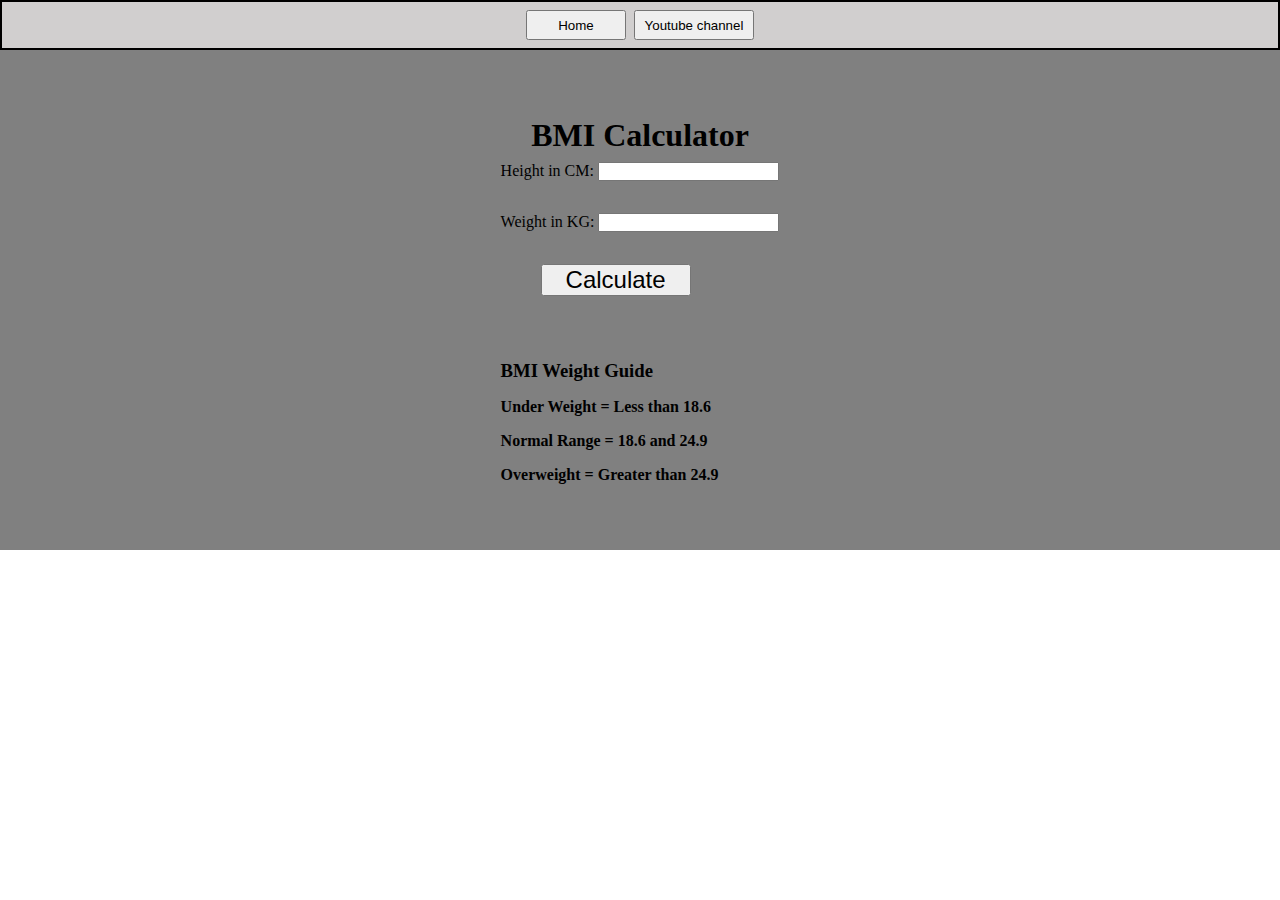
<file: bmiGenerator/index.html>
<!DOCTYPE html>
<html lang="en">
<head>
    <meta charset="UTF-8">
    <meta name="viewport" content="width=device-width, initial-scale=1.0">
    <title>Bmi Generator</title>
    <link rel="stylesheet" href="style.css">
   
</head>
<body>
    <div class="nav-container">
        <div class="nav-bar">
            <button class="home"> Home</button>
            <button class="youtube">Youtube channel</button>
        </div>
    </div>
    <div class="container">
        <h1>BMI Calculator</h1>
        <form class="form-container">
            <p><label for="height">Height in CM: </label><input type="text" id="height" /></p>
            <p><label for="weight">Weight in KG: </label><input type="text" id="weight" /></p>
            <button class="button1">Calculate</button>
            <div id="results"></div>
            <div id="weight-guide">
              <h3>BMI Weight Guide</h3>
              <p>Under Weight = Less than 18.6</p>
              <p>Normal Range = 18.6 and 24.9</p>
              <p>Overweight = Greater than 24.9</p>
            </div>
        </form>
    </div>
    <script src="script.js"></script>
</body>
</html>
</file>
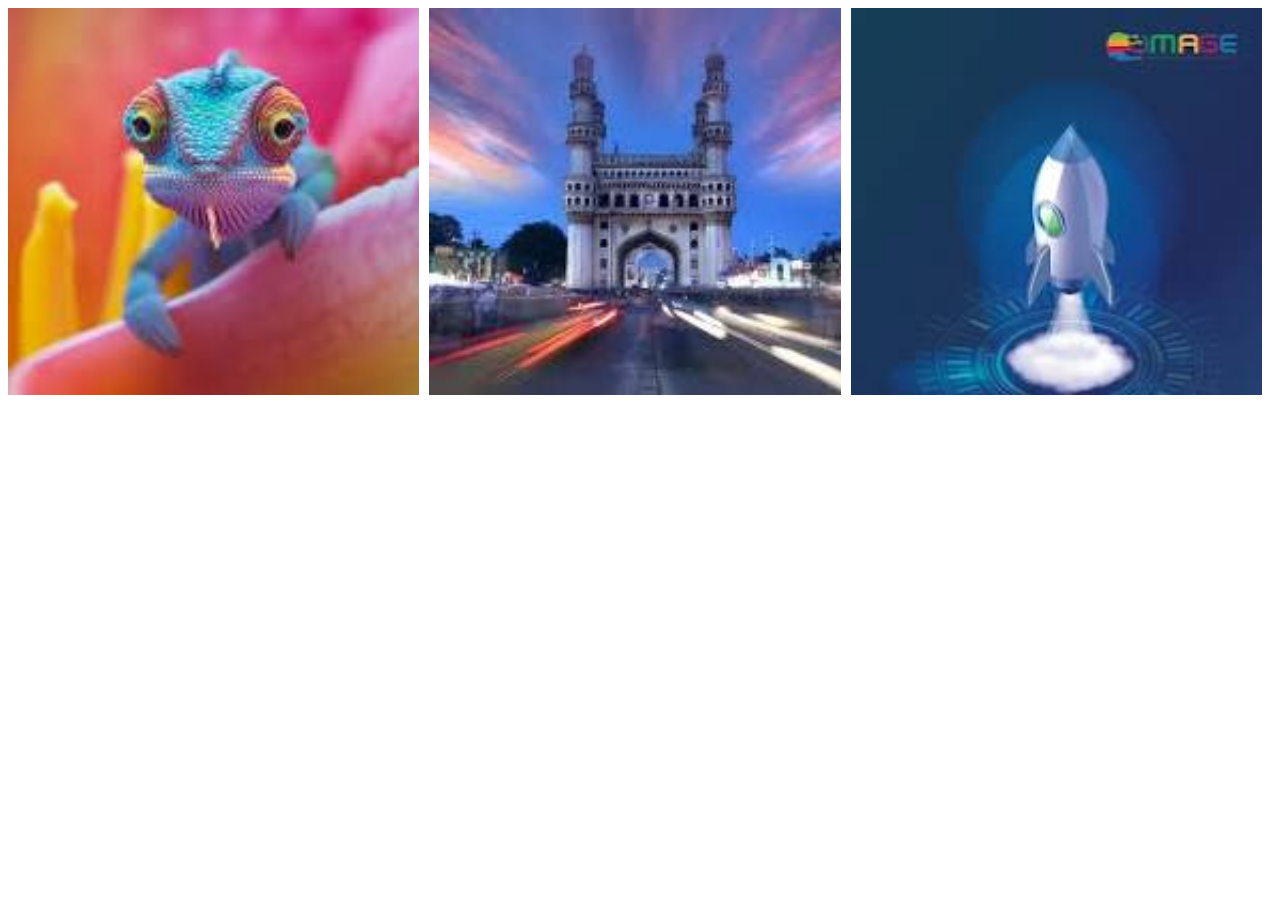
<file: Galray/index.html>
<!DOCTYPE html>
<html lang="en">
<head>
    <meta charset="UTF-8">
    <meta name="viewport" content="width=device-width, initial-scale=1.0">
    <title>Photo Gallery with Lightbox</title>
    <link rel="stylesheet" href="styles.css">
</head>
<body>
    <div class="gallery">
        <img src="images/image1.jpeg" alt="Image 1" class="gallery-item">
        <img src="images/image2.jpeg" alt="Image 2" class="gallery-item">
        <img src="images/image3.jpeg" alt="Image 3" class="gallery-item">
        <!-- Add more images as needed -->
    </div>

    <!-- Lightbox -->
    <div id="lightbox" class="lightbox">
        <span class="close">&times;</span>
        <img class="lightbox-content" id="lightbox-img">
        <div class="caption" id="lightbox-caption"></div>
    </div>

    <script src="scripts.js"></script>
</body>
</html>
</file>
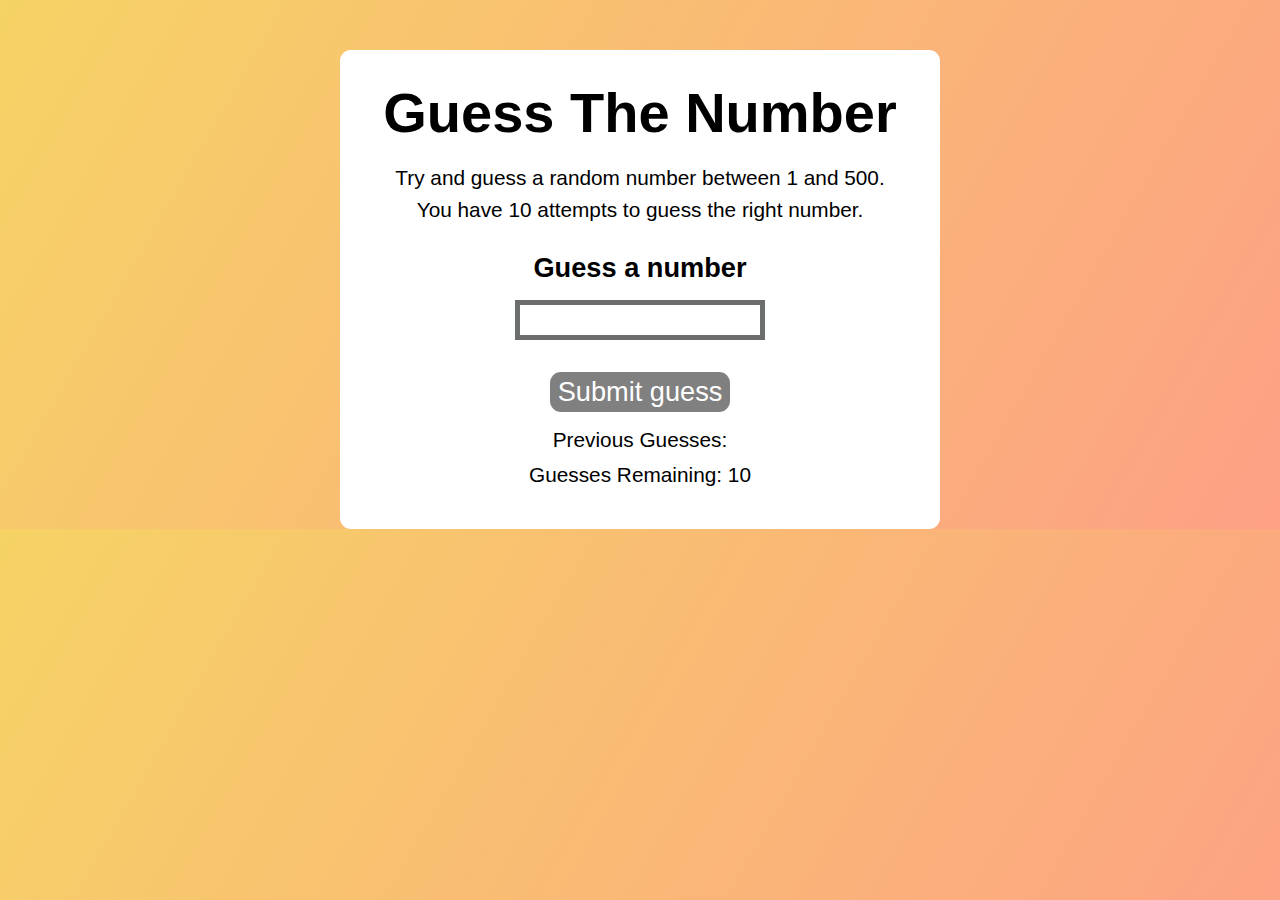
<file: GuessNumber/index.html>
<!DOCTYPE html>
<html lang="en">
<head>
    <meta charset="UTF-8">
    <meta name="viewport" content="width=device-width, initial-scale=1.0">
    <title>Guess The Number</title>
    <link rel="stylesheet" href="style.css">
</head>
<body>
    <div class="guess-app">
        
        <div class="header-desc">
            <h1 class="game-title">Guess The Number</h1>
            <p class="guess-desc">Try and guess a random number between 1 and 500.</p>
            <p class="guess-desc">You have 10 attempts to guess the right number.</p>
        </div>
        <form class="form">
            <label for="guessField" id="guess">Guess a number</label>
            <input type="text" id="guessField" class="guessField">
            <input type="submit" id="submit-guess" value="Submit guess" class="guessSubmit">
        </form>
        <div class="result-guess">
            <p class="p1">Previous Guesses: <span class="guesses"></span></p>
            <p class="p1">Guesses Remaining: <span class="final-result">10</span></p>
            <p class="lowOrHi"></p>
        </div>
    </div>
    <script src="script.js"></script>
</body>
</html>
</file>
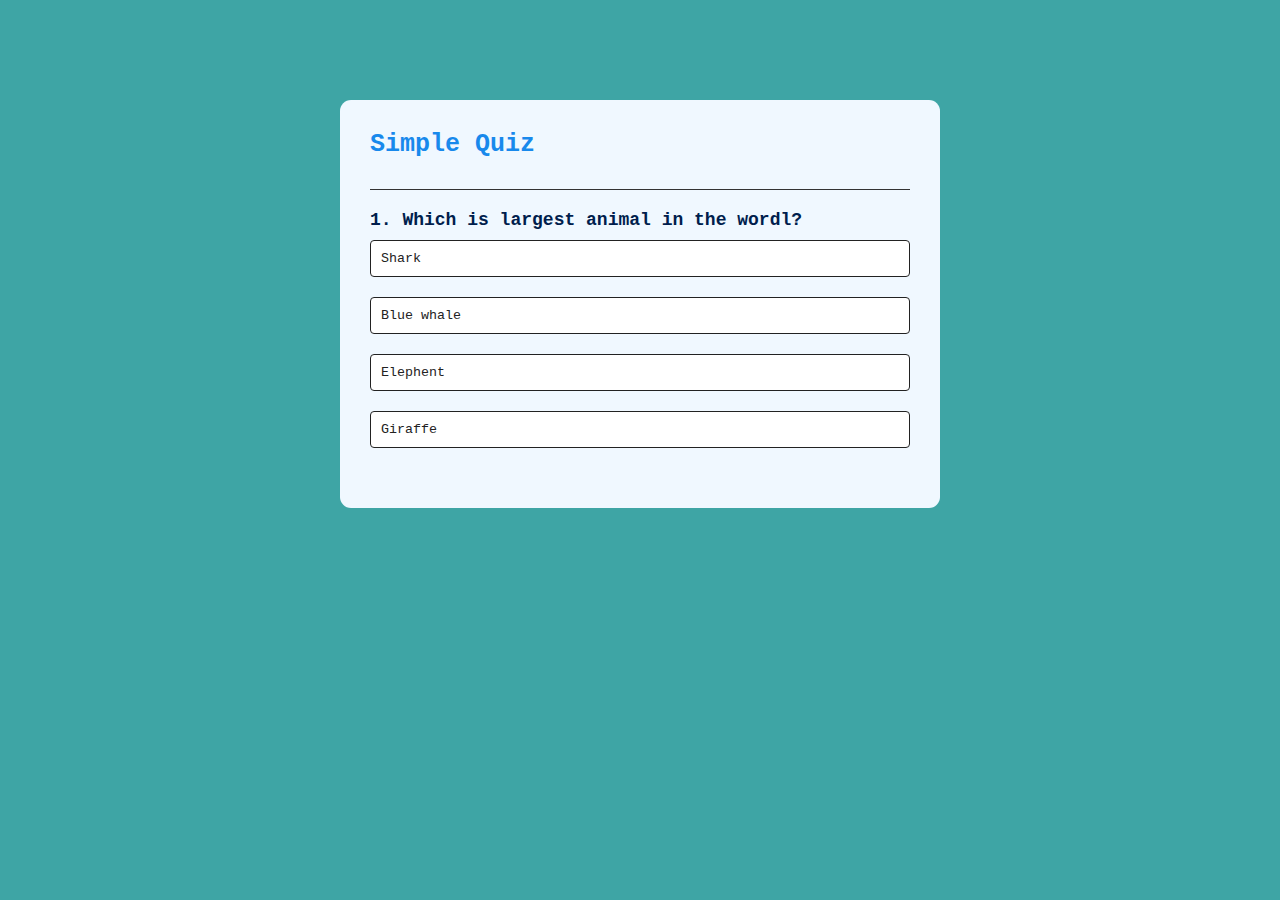
<file: quizApp/index.html>
<!DOCTYPE html>
<html lang="en">
<head>
    <meta charset="UTF-8">
    <meta name="viewport" content="width=device-width, initial-scale=1.0">
    <title>Quiz App</title>
    <link rel="stylesheet" href="style.css">
</head>
<body>
    <div class="app">
        <h1>Simple Quiz</h1>
        <div class="quiz">
            <h2 id="question">Question goes here</h2>
            <div id="answer-buttons">
                <button class="btn">Answer 1 </button>
                <button class="btn">Answer 2 </button>
                <button class="btn">Answer 3 </button>
                <button class="btn">Answer 4 </button>
            </div>
            <button id="next-btn">Next</button>
        </div>
    </div>
    <script src="script.js"></script>
</body>
</html>
</file>
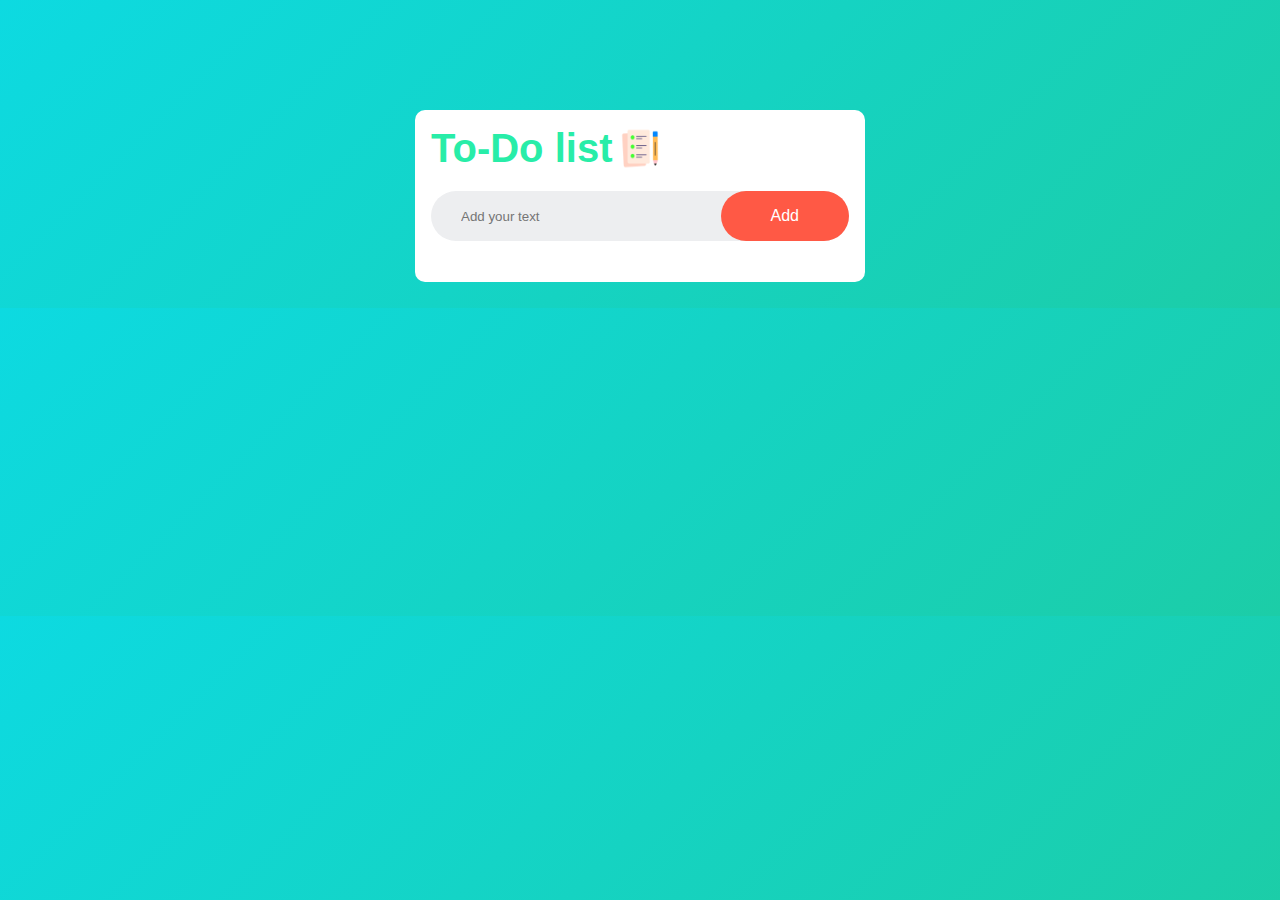
<file: to-list/index.html>
<!DOCTYPE html>
<html lang="en">
<head>
    <meta charset="UTF-8">
    <meta name="viewport" content="width=device-width, initial-scale=1.0">
    <title>To-Do List</title>
    <link rel="stylesheet" href="style.css">
</head>
<body style=" background: linear-gradient(135deg, #0ddae1, #1ccda7);">
    <div class="todo-container">
       <div class="todo-app">
        <div class="todo-title">
            <h1>To-Do list</h1>
            <img src="images/icon.png" alt="icon">
        </div>
        <div class="input-container">
            <input  type="text" class="input-box" placeholder="Add your text">
            <button onclick="addTask()" class="btn">Add</button>
        </div>
        <ul class="list-container">
            <!-- <li class="checked">table 1</li>
            <li>table 2</li>
            <li>table 3</li> -->
        </ul>
       </div>
    </div>
 
     <script src="script.js"></script>
</body>
</html>
</file>
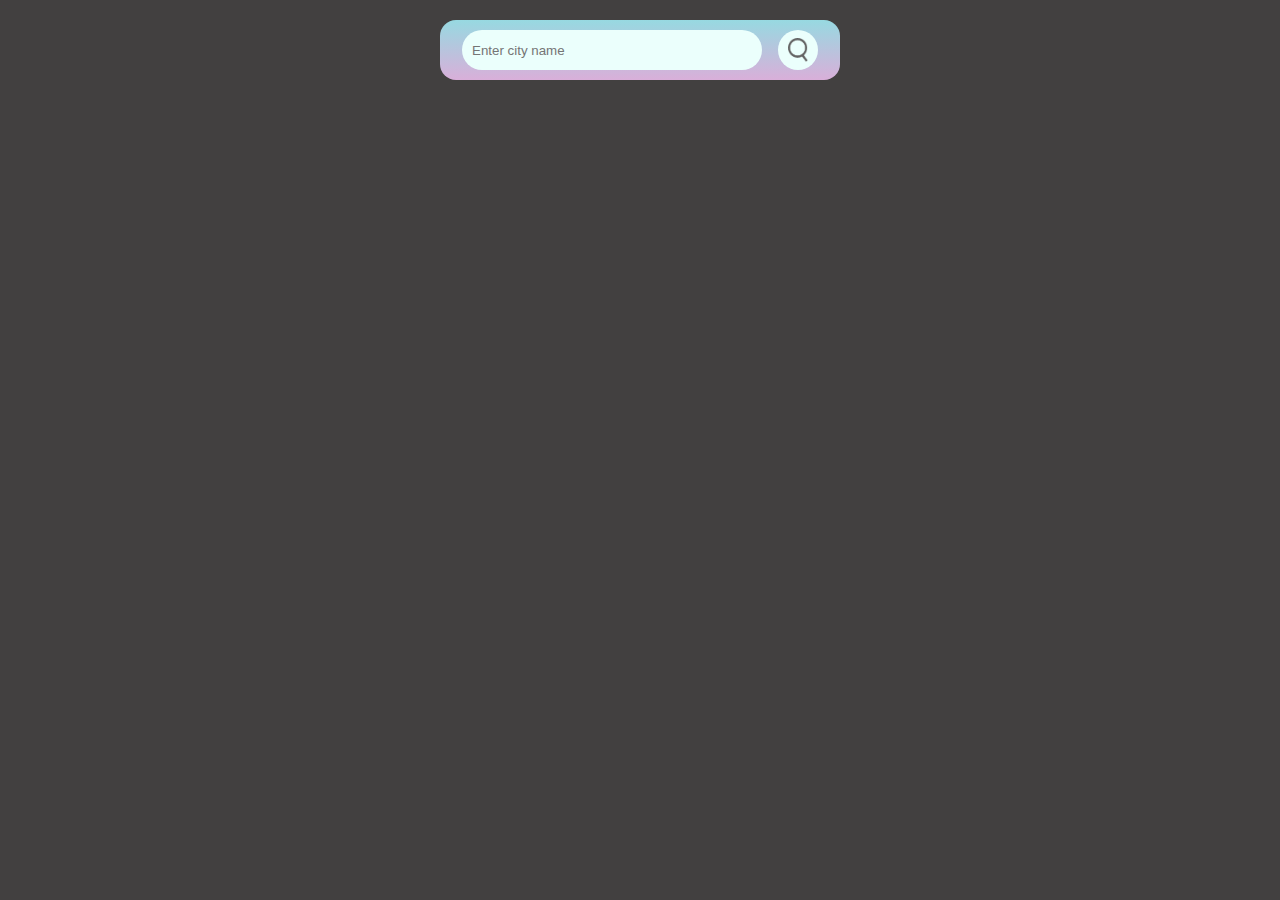
<file: Weather/index.html>
<!DOCTYPE html>
<html lang="en">
<head>
    <meta charset="UTF-8">
    <meta name="viewport" content="width=device-width, initial-scale=1.0">
    <title>Weather Project</title>
    <link rel="stylesheet" href="style.css">
</head>
<body style="background-color: rgb(66, 64, 64); ">
    <div class="card-container">
        <div class="card-items">
            <div class="search-box">
                <input type="text" name="search" class="search-bar" placeholder="Enter city name" spellcheck="false">
                <button  class="search-icon"><img src="images/search.png" ></button>
            </div>
            <div class="error"><p>
                Invailid city name
            </p></div>
            <div class="weather">
                <div class="weather-image">
                    <img src="images/clouds.png" class="weather-img">
                </div>
                
                <div class="weather-temp">
                    <p class="temp">7°c</p>
                    <p class="city-name">New York</p>
                </div>
                <div class="weather-desc">
                    <div class="humidity-desc">
                        <img src="images/humidity.png">
                        <div class="humidity-details">
                            <p class="humidity-percent">48%</p>
                            <p class="humidity-name">Humidity</p>
                        </div>
                    </div>

                    <div class="wind-desc">
                        <img src="images/wind.png">
                        <div class="wind-details">
                            <p class="wind-percent">10.29 km/h</p>
                            <p class="wind-name">Wind Speed</p>
                        </div>
                    </div>
                </div>
            </div>
        </div>
    </div>
    <script src="script.js"></script>
</body>
</html>
</file>
<file: bmiGenerator/style.css>
*{
    margin:0% ;
    padding: 0%;
    box-sizing: border-box
}
.nav-bar{
width: 100%;
border: 2px solid black;
display: flex;
justify-content: center;
align-items: center;
gap: 0.5rem;
background-color: rgb(209, 207, 207);
}
.home{
margin-top: 0.5rem;
margin-bottom: 0.5rem;
width: 100px;
height: 30px;
}
.youtube{
margin-top: 0.5rem;
margin-bottom: 0.5rem;
width: 120px;
height: 30px;
}
.container{
width: 100%;
height: 500px;
display: flex;
flex-direction: column;
justify-content: center;
align-items: center;
gap: 0.5rem;
background-color: gray;
}
.form-container{
display: flex;
flex-direction: column;
gap: 2rem;
}
.button1{
width: 150px;
font-size: 1.5rem;

margin-left: 2.5rem;
}
#weight-guide{
display: flex;
flex-direction: column;
font-weight: 700;
gap: 1rem;
}
</file>
<file: Galray/styles.css>
/* styles.css */

/* Gallery styling */
.gallery {
    display: flex;
    flex-wrap: wrap;
    gap: 10px;
}

.gallery-item {
    width: calc(33.333% - 10px);
    cursor: pointer;
    transition: transform 0.3s ease;
}

.gallery-item:hover {
    transform: scale(1.05);
}

/* Lightbox styling */
.lightbox {
    display: none;
    position: fixed;
    z-index: 1000;
    padding-top: 60px;
    left: 0;
    top: 0;
    width: 100%;
    height: 100%;
    overflow: auto;
    background-color: rgba(0, 0, 0, 0.9);
}

.lightbox-content {
    margin: auto;
    display: block;
    width: 80%;
    max-width: 700px;
}

.caption {
    margin: auto;
    display: block;
    width: 80%;
    max-width: 700px;
    text-align: center;
    color: #ccc;
    padding: 10px 0;
}

.close {
    position: absolute;
    top: 20px;
    right: 35px;
    color: #fff;
    font-size: 40px;
    font-weight: bold;
    transition: 0.3s;
}

.close:hover,
.close:focus {
    color: #bbb;
    text-decoration: none;
    cursor: pointer;
}
</file>
<file: GuessNumber/style.css>
*{
    margin: 0;
    padding: 0;
    font-family: Arial, Helvetica, sans-serif;
    box-sizing: border-box;
}

body{
    background-image: linear-gradient(120deg, #f6d365 0%, #fda085 100%);;
}
.guess-app{
    background-color: white;
    /* background-color: transparent; */
    width: 90%;
    max-width: 600px;
    margin: 50px auto 0;
    border-radius: 11px;
    padding: 30px;
}
.header-desc{
    display: flex;
    flex-direction: column;
    gap: 0.5rem;
    align-items: center;
    justify-content: center;
    margin-bottom: 1rem;
}
.game-title{
    font-size: 3.5rem;
    font-weight: 600;
    margin-bottom: 0.8rem;
}
.guess-desc{
    font-size: 1.3rem;
    font-weight: 500;
}
.form{
    display: flex;
    flex-direction: column;
    gap: 1rem;
    justify-content: center;
    align-items: center;
}
#guess{
    margin-top: 0.9rem;
    font-size: 1.7rem;
    font-weight: 700;
}
.guessField{
    font-size: 1.5rem;
    width: 250px;
    height: 40px;
    border: 5px solid #6c6d6d;
    text-align: center;
    outline: none;
}
#submit-guess{
    margin-top: 1rem;
    background-color: grey;
    color: white;
    width: 180px;
    height: 40px;
    text-align: center;
    font-size: 1.7rem;
    /* outline: none; */
    border: none;
    border-radius: 11px;
    cursor: pointer;
}
.result-guess{
    margin-top: 1rem;
    text-align: center;
    display: flex;
    flex-direction: column;
    justify-content: center;
    align-items: center;
    gap: 0.7rem;
    
}
.p1{
    font-size: 1.3rem;
    font-weight: 500;
}
h2{
    font-size: 1.3rem;
    font-weight: 500;
    /* color: white; */
}

#new-game{
    height: 40px;
    text-align: center;
    font-size: 1.7rem;
    /* outline: none; */
    border: none;
    border-radius: 11px;
    cursor: pointer;
    background-color: grey;
    color: white;
    padding: 3px;
}
.right-guess{
    text-align: center;
    border-radius: 6px;
    /* width: 100; */
    color: rgb(91, 237, 237);
    background-color: rgb(108, 103, 103);
    text-align: center;
    padding: 5px;
   
}
</file>
<file: quizApp/style.css>
*{
    margin: 0;
    padding: 0;
    font-family: 'Courier New', Courier, monospace;
    box-sizing: border-box;
}

body{
    background-color: rgb(62, 165, 165);
}
.app{
    background-color: aliceblue;
    width: 90%;
    max-width: 600px;
    margin: 100px auto 0;
    border-radius: 11px;
    padding: 30px;
}
.app h1{
    font-size: 25px;
    color: rgb(24, 137, 236);
    font-weight: 700;
    border-bottom: 1px solid rgb(51, 51, 51);
    padding-bottom: 30px;
}
.quiz{
    padding: 20px 0;
}
.quiz h2{
    font-size: 18px;
    color: #001e4d;
    font-weight: 600;
}
.btn{
    background: #fff;
    color: #222;
    font-weight: 500;
    width: 100%;
    border: 1px solid #222;
    padding: 10px;
    margin: 10px 0;
    text-align: left;
    border-radius: 4px;
    cursor: pointer;
    transition: all 0.3s;
}
.btn:hover:not([disabled]){
    background: #222;
    color: #fff;
}
.btn:disabled{
    cursor: no-drop;
}
#next-btn{
    background: #001e4d;
    color: #fff;
    font-weight: 500;
    width: 150px;
    border: 0;
    padding: 10px;
    margin: 20px auto 0;
    border-radius: 4px;
    cursor: pointer;
    display: none;
}
.correct{
    background: #39e583;
}
.incorrect{
    background: #ed5858;
}
</file>
<file: to-list/style.css>
*{
    margin: 0;
    padding: 0;
    box-sizing: border-box;
    font-family: Arial, Helvetica, sans-serif;
}

.todo-container{
    width: 100%;
    min-width: 100vh;
    padding: 10px;
}
.todo-app{
    width: 100%;
    max-width: 450px;
    background-color: white;
    margin: 100px auto 16px;
    border-radius: 10px;
    padding: 16px 16px;
}
.todo-title{
    display: flex;
    gap: 0.5rem;
    margin-bottom: 20px;
    
}
.todo-title img{
    width: 40px;
}
.todo-title h1{
    font-size: 40px;
    color: rgb(40, 237, 168);
}
.input-container{
    display: flex;
    align-items: center;
    justify-content: space-between;
    background: #edeef0;
    border-radius: 30px;
    padding-left: 20px;
    margin-bottom: 25px;
}
.input-box{
    outline: none;
    border: none;
    flex: 1;
    background: transparent;
    padding: 10px;
    
}
.btn{
    border: none;
    outline: none;
    padding: 16px 50px;
    background: #ff5945;
    color: #fff;
    font-size: 16px;
    cursor: pointer;
    border-radius: 40px;
}
ul li{
    list-style: none;
    padding: 12px 8px 12px 50px;
    font-size: 16px;
    position: relative;
}
ul li::before{
    content: "";
    position: absolute;
    height: 28px;
    width: 28px;
    border-radius: 50%;
    background-image: url(images/unchecked.png);
    background-size: cover;
    background-position: center;
    top: 12px;
    left: 8px;
}
ul li.checked{
    color: #555;
    text-decoration: line-through;
}
ul li.checked::before{
    background-image: url(images/checked.png);
}
ul li span{
    position: absolute;
    right: 0;
    top: 5px;
    width: 40px;
    height: 40px;
    font-size: 22px;
    color: #555;
    line-height: 40px;
    text-align: center;
    border-radius: 50%;
}
ul li span:hover{
    background: #edeef0;
}
</file>
<file: Weather/style.css>
*{
    margin: 0%;
    padding: 0%;
    box-sizing: border-box;
}
.card-container{
    display: flex;
    justify-content: center;
    align-items: center;
    margin: 20px;
}
.card-items{
    width: 400px;
    /* border: 2px solid green; */
    border-radius: 1rem;
    /* background: linear-gradient(135deg, #00feba, #5b548a); */
    background-color: #D9AFD9;
background-image: linear-gradient(0deg, #D9AFD9 0%, #97D9E1 100%);

}

.search-box{
    display: flex;
    justify-content: center;
    align-items: center;
    margin: 10px 10px;
    gap: 1rem;
}

.search-bar{
    outline: 0;
    border: 0;
    border-radius: 20px;
    background: #ebfffc;
    width: 300px;
    height: 40px; 
    text-align: left;
    padding-left: 10px
}
.search-icon{
    border: 0;
    outline: 0;
    background: #ebfffc;
    border-radius: 50%;
    width: 40px;
    height: 40px;
    cursor: pointer;
    display: flex;
    justify-content: center;
    align-items: center;
}

.search-icon img{
    width: 20px;
}
.weather{
    display: none;
    /* display: flex; */
    justify-content: center;
    align-items: center;
    flex-direction: column;
}
.weather-temp{
    display: flex;
    flex-direction: column;
    gap: 0.2rem;
    align-items: center;
}
.temp{
    color: aliceblue;
    font-size: 4rem;
    font-style: normal;
    font-weight: bold;
}
.city-name{
    color: aliceblue;
    font-size: 3rem;
    font-style: normal;
    font-weight: 500;
}
.weather-desc{
    margin-top: 20px;
    margin-bottom: 20px;
    display: flex;
    gap: 2.1rem;
}
.humidity-desc{
    display: flex;
    gap: 0.5rem;
}
.humidity-desc img{
    width: 40px;
    height: 35px;
}
.humidity-details{
    display: flex;
    flex-direction: column;
    gap: 0.3rem;
}
.humidity-percent{
    color: aliceblue;
    font-size: 1.7rem;
    font-weight: 400;
}
.humidity-name{
    color: aliceblue;
}
.wind-desc{
    display: flex;
    gap: 0.5rem;
}
.wind-desc img{
    width: 40px;
    height: 35px;
}
.wind-details{
    display: flex;
    flex-direction: column;
    gap: 0.3rem;
}
.wind-percent{
    color: aliceblue;
    font-size: 1.7rem;
    font-weight: 400;
}
.wind-name{
    color: aliceblue;
}

.error{
    margin-left: 2rem;
    color: aliceblue;
    font-size: 1.3rem;
    display: none;
}
</file>
